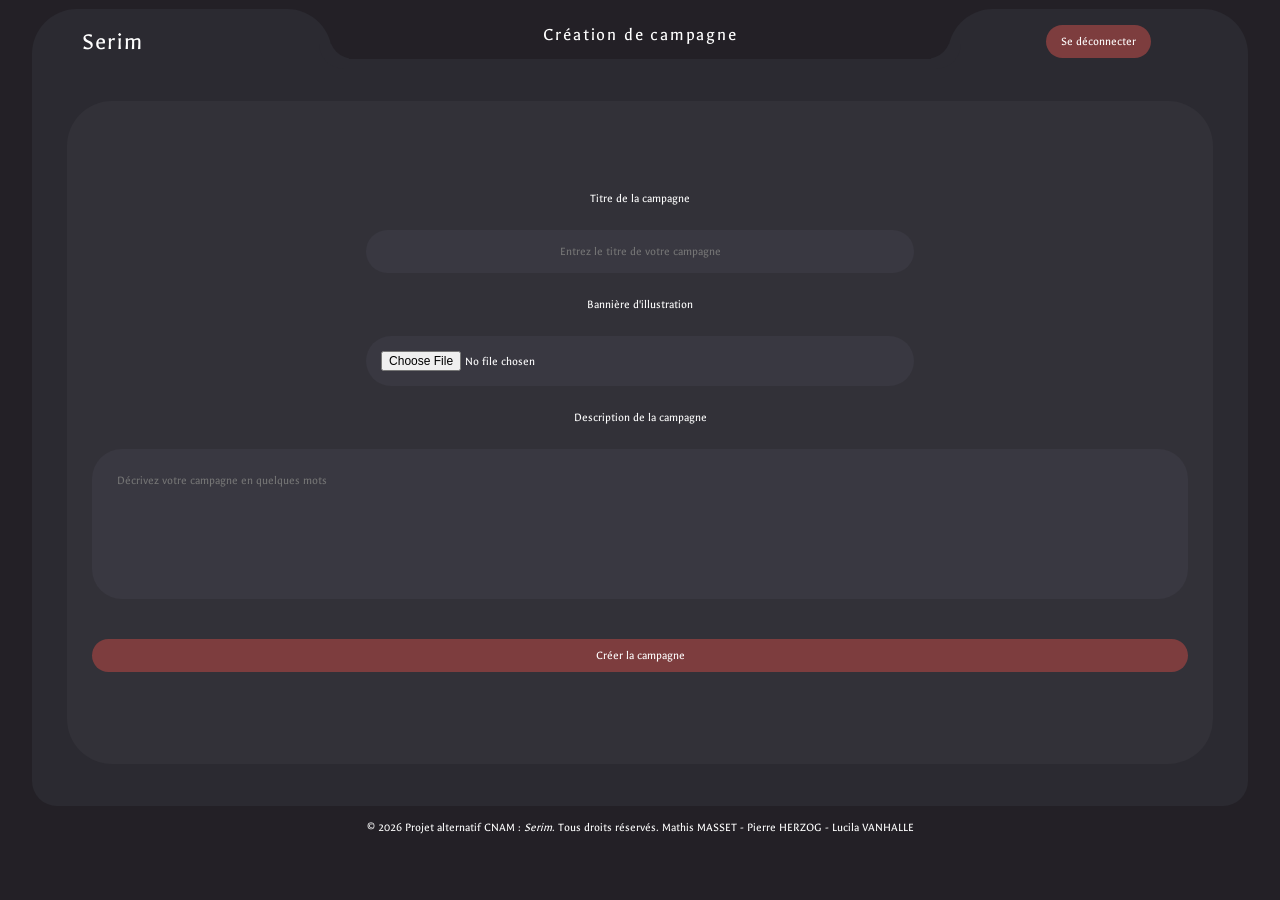
<file: templates/create-campaign.html>
<!DOCTYPE html>
<html lang="fr">

<head>
    <meta charset="UTF-8">
    <meta name="viewport" content="width=device-width, initial-scale=1.0">
    <title>Serim : Créer une campagne</title>
    <link rel="stylesheet" href="../static/css/style.css">
</head>

<body>
    <h2 class="page-title">Création de campagne</h2>
    <div class="container">
        <header>
            <div class="left-side">
                <a href="{{ url_for('dashboard') }}" class="website-title">Serim</a>
            </div>
            <div class="right-side">
                <a href="#" class="red-btn" id="logoutBtn">Se déconnecter</a>
            </div>
        </header>
        <main>
            <div class="secondary-container">
                <form action="" method="post" enctype="multipart/form-data" id="campaignForm" class="campaign-form">
                    <label for="campaignTitle" class="form-label">Titre de la campagne</label>
                    <input type="text" id="campaignTitle" name="campaignTitle" class="form-input"
                        placeholder="Entrez le titre de votre campagne" required>
                    <label for="campaignBanner" class="form-label">Bannière d'illustration</label>
                    <input type="file" id="campaignBanner" name="banner" accept=".png, .jpg, .jpeg" class="form-input">
                    <label for="campaignDescription" class="form-label">Description de la campagne</label>
                    <textarea rows="5" cols="50" id="campaignDescription" name="description" class="form-textarea"
                        placeholder="Décrivez votre campagne en quelques mots"></textarea>
                    <button type="submit" class="red-btn">Créer la campagne</button>
                </form>

            </div>
        </main>
    </div>
    <footer>
        <p class="copyright">
            &copy; 2026 Projet alternatif CNAM : <em>Serim</em>. Tous droits
            réservés. Mathis MASSET - Pierre HERZOG - Lucila VANHALLE
        </p>
    </footer>

    <script src="../static/js/create-campaign.js"></script>

</body>

</html>
</file>
<file: static/css/style.css>
@import url('https://fonts.googleapis.com/css2?family=Galdeano&display=swap');

/* ============================== 
        SECTION 1 : VARIABLES
================================== */

:root {
    --red: #7D3D3E;
    --red-hover: #9B4D4F;
    --red-active: #663334;
    --green: #518751;
    --green-hover: #6BA36B;
    --green-active: #426E42;
    --bg-primary: #232026;
    --bg-secondary: #2B2A31;
    --bg-tertiary: #323138;
    --bg-quaternary: #393841;
    --bg-card: #3D3B45;
    --white: #ffffff;
    --text-faded: #A0A0A0;
    --border: #514E5C;
    --blue: #3D427D;
    --font: "Galdeano", Arial, sans-serif;
    font-size: 12px;
}

/*=====================================================================
    SECTION 2 : RESET
Pour garantir une interface cohérente sur tous les navigateurs
=======================================================================*/

* {
    margin: 0;
    padding: 0;
    box-sizing: border-box;
}

html,
body {
    height: 100%;
    width: 100%;
}

a {
    text-decoration: none;
    color: inherit;
}

ul,
ol {
    list-style: none;
}


/* ====================================================
        SECTION 3 : TYPOGRAPHIE
==================================================== */

body {
    font-family: var(--font);
    color: var(--white);
    font-size: 1rem;
}

h1 {
    font-size: 2rem;
    font-weight: 300;
    padding: 15px;
}

h2 {
    font-size: 1.5rem;
    font-weight: 300;
}

h3 {
    font-size: 1.333rem;
    font-weight: 300;
}

h4 {
    font-size: 1.167rem;
    font-weight: 200;
}

p {
    font-size: 1rem;
}

/* Tout autre élément qui ont une police */
label,
input,
button,
textarea,
select {
    font-size: 1rem;
    font-family: var(--font);
}

/* ===========================================
        SECTION 4 : LAYOUT
=============================================*/

body {
    display: grid;
    grid-template-rows: auto 1fr auto;
    justify-content: center;
    align-items: center;
    background-color: var(--bg-primary);
    height: 100vh;
}

main {
    display: flex;
    flex-direction: column;
    align-items: center;
    justify-content: center;
    width: 100%;
    height: 100%;
    padding: 25px;
}

/* Le conteneur principal en forme de dossier à deux onglets*/
.container {
    display: grid;
    grid-template-rows: auto 1fr;
    align-items: center;
    background-color: var(--bg-secondary);
    position: relative;
    height: 83vh;
    width: 95vw;
    border-radius: 0 0 45px 45px;
}

/* forme Onglets gauche et droite */
.left-side,
.right-side {
    background-color: #2B2A31;
    position: absolute;
    height: 50px;
    width: 300px;
    top: -50px;
    display: flex;
    align-items: center;
    border-radius: 45px 45px 0 0;
    padding: 15px 25px 0;
}

.left-side {
    left: 0;
    justify-content: space-between;
}

.right-side {
    right: 0;
    justify-content: center;
}

/* Ces deux blocs permettent de créer l'effet arrondi de l'onglet gauche et droite
Pour faire simple, j'ai simplement caché le coin pointu inférieur droit pour l'onglet gauche
et le coin pointu inférieur gauche pour l'onglet droit avec le border-radius en box-shadow*/

.left-side::after,
.right-side::after {
    content: "";
    position: absolute;
    background-color: transparent;
    height: 25px;
    width: 30px;
    bottom: 0;
}

.left-side::after {
    right: -27px;
    border-bottom-left-radius: 45px;
    box-shadow: -10px 10px 0 0 var(--bg-secondary);
}

.right-side::after {
    left: -27px;
    border-bottom-right-radius: 45px;
    box-shadow: 10px 10px 0 0 var(--bg-secondary);
}

/* Conteneur à l'intérieur du conteneur principal */
.secondary-container {
    display: flex;
    flex-direction: column;
    align-items: center;
    background-color: var(--bg-tertiary);
    position: relative;
    height: 90%;
    width: 95%;
    border-radius: 45px;
    padding: 15px 25px;
    overflow-y: auto;
    scrollbar-color: var(--red) var(--bg-tertiary);
}

.footer {
    display: flex;
    flex-direction: row;
    justify-content: center;
}

.website-title {
    font-size: 2rem;
    letter-spacing: 0.05em;
    padding: 25px;
}

.page-title {
    text-align: center;
    letter-spacing: 0.1em;
    margin-top: 25px;
}

.copyright {
    font-size: 1rem;
    text-align: center;
    padding: 15px;
}

/* ====================================================
        SECTION 5 : BOUTONS
==================================================== */

.red-btn,
.green-btn,
.white-btn {
    border: none;
    border-radius: 50px;
    padding: 15px 25px;
    cursor: pointer;
    width: fit-content;
    align-self: center;
    font-size: 1rem;
    font-family: var(--font);
    color: var(--white);
    text-align: center;
}

.red-btn {
    background-color: var(--red);
}

.red-btn:hover {
    background-color: var(--red-hover);
}

.red-btn:active {
    background-color: var(--red-active);
}

.green-btn {
    background-color: var(--green);
}

.green-btn:hover {
    background-color: var(--green-hover);
}

.green-btn:active {
    background-color: var(--green-active);
}

.white-btn {
    background-color: var(--white);
    color: var(--bg-primary);
}

.white-btn:hover {
    background-color: #e0e0e0;
}

.white-btn:active {
    background-color: #afaeae;
}

.help-btn {
    cursor: help;
    border-radius: 180px;
    padding: 10px;
    border: none;
    background-color: var(--red);
    color: var(--white);
}

.confirm-character-btn,
#copyBtn {
    background-color: var(--red);
    color: var(--white);
    border: none;
    cursor: pointer;
    font-family: var(--font);
    font-size: 1rem;
}

.confirm-character-btn {
    border-radius: 45px;
    padding: 15px;
    width: 100%;
    margin-top: 25px;
}

#copyBtn {
    border-radius: 6px;
    display: flex;
    align-items: center;
    padding: 8px 12px;
    gap: 8px;
    outline: none;
}

#copyBtn:hover,
.confirm-character-btn:hover {
    background-color: var(--red-hover);
}

#copyBtn:active {
    background-color: var(--red-active);
}

#copyBtn:disabled {
    background-color: #333333;
    color: var(--text-faded);
    cursor: not-allowed;
}

/* ====================================================
        SECTION 6 : INPUTS (styles communs)
==================================================== */

.login-form input,
.register-form input,
.reset-form input,
.code-form input,
.search-input,
.mini-code-input,
.title-chapter,
#spellSearch,
#skillSearch,
#itemSearch,
#enemySearch,
#modalSearch {
    background-color: var(--bg-quaternary);
    color: var(--white);
    padding: 10px;
    border-radius: 50px;
    border: none;
}

#spellSearch,
#skillSearch,
#itemSearch,
#enemySearch,
#modalSearch {
    width: 100%;
}

.login-form input::placeholder,
.register-form input::placeholder,
.reset-form input::placeholder,
.code-form input::placeholder,
.search-input::placeholder,
.mini-code-input::placeholder {
    color: var(--white);
    opacity: 0.5;
    font-size: 1rem;
}

.login-form input:focus,
.register-form input:focus,
.reset-form input:focus,
.code-form input:focus,
.search-input:focus,
.character-selection-form input:focus,
#spellSearch:focus,
#skillSearch:focus,
#itemSearch:focus,
#enemySearch:focus,
#filterSelect:focus {
    outline: none;
    border: 2px solid var(--red);
}

/* ====================================================
        SECTION 7 : TEXTAREAS (styles communs)
==================================================== */

.player-notes textarea,
.dm-notes textarea,
.notes textarea,
.scenario textarea,
.description-input,
.form-textarea {
    background-color: var(--bg-quaternary);
    color: var(--white);
    padding: 25px;
    border-radius: 25px;
    border: none;
    font-family: var(--font);
    font-size: 1rem;
    resize: none;
    width: 100%;
}

/* ====================================================
        SECTION 8 : CARTES (styles communs)
==================================================== */

.campaign-card,
.character-card {
    display: flex;
    flex-direction: column;
    justify-content: center;
    align-items: center;
    background-color: var(--bg-card);
    border-radius: 25px;
    padding: 15px;
}

.campaign-card {
    width: auto;
    gap: 5px;
}

.character-card {
    margin: 15px;
    width: auto;
}

.character-card:hover {
    border: 1px solid var(--border);
}

.character-card p {
    margin: 15px;
}

.card-actions {
    display: flex;
    flex-direction: column;
    align-items: center;
    text-align: center;
    gap: 10px;
    margin-top: auto;
    padding: 10px;
    width: 100%;
}

.main-action {
    width: 100%;
}

.secondary-actions {
    display: flex;
    flex-direction: row;
    width: 100%;
    gap: 10px;
    margin-top: 10px;
}

.card-actions .green-btn,
.card-actions .red-btn,
.card-actions .secondary-actions {
    margin: 0;
    width: 100%;
}

.secondary-actions .white-btn,
.secondary-actions .red-btn {
    flex: 1;
}

/* ====================================================
        SECTION 9 : GRILLES REUTILISABLES
==================================================== */

.two-col-grid {
    display: grid;
    grid-template-columns: 1fr 1fr;
    height: 100%;
    width: 100%;
    justify-content: space-around;
    align-items: center;
}

.single-col-grid {
    display: flex;
    flex-direction: column;
    align-items: center;
    justify-content: center;
    height: 100%;
    width: 100%;
    padding: 25px;
    overflow-y: auto;
}

.player-dashboard,
.dm-dashboard {
    display: grid;
    grid-template-columns: 300px minmax(0, 1fr) 300px;
    align-items: stretch;
    width: 100%;
    overflow: hidden;
    padding: 0;
}

/* ====================================================
        SECTION 10 : PAGES SPECIFIQUES
==================================================== */

/* -----------------------------------------------------
            index.html | login.html | register.html
--------------------------------------------------------*/
.image {
    display: flex;
    align-items: center;
    border-radius: 45px;
    height: 50vh;
    width: 100%;
    max-width: 500px;
}

.image img {
    height: 100%;
    width: 100%;
    border-radius: 25px;
    object-fit: cover;
}

.text-content {
    display: flex;
    flex-direction: column;
    justify-content: center;
    align-items: center;
    height: 100%;
}

.text-content h3 {
    margin: 25px 0;
}

.text-content h4 {
    margin-bottom: 25px;
}

.text-content p {
    margin: 25px;
}

.main-btn {
    margin: 25px;
}

.login-form,
.register-form,
.reset-form,
.characte-selection-form {
    display: flex;
    flex-direction: column;
    width: 100%;
    max-width: 500px;
}

.login-form label,
.register-form label,
.reset-form label {
    margin: 0 15px;
}

.login-form input,
.register-form input,
.reset-form input {
    margin: 10px;
    width: 100%;
}

.login-form button,
.register-form button,
.reset-form button,
.characte-selection-form button {
    width: 50%;
    margin-top: 15px;
}

.signup-link,
.login-link {
    margin-top: 25px;
    font-size: 1rem;
    align-self: center;
}

.signup-link a,
.login-link a {
    text-decoration-line: underline;
}

.forgot-password {
    font-size: 0.875rem;
    align-self: flex-end;
    text-decoration-line: underline;
}

/* -------------------------------------------------
                dashboard-menu.html
---------------------------------------------------- */
.dashboard-grid {
    display: grid;
    grid-template-columns: 1fr 1fr;
    align-items: start;
    align-content: center;
    gap: 25px;
    padding: 25px;
}

.dm-space,
.player-space {
    display: flex;
    flex-direction: column;
    align-items: center;
    background-color: var(--bg-tertiary);
    border-radius: 45px;
    height: 100%;
    width: 100%;
    padding: 25px;
}

.dm-space .red-btn,
.player-space .red-btn {
    width: 100%;
    margin-top: 25px;
    text-align: center;
}

/* Petite boîte pour entrer le code partagé par MJ*/
.code-form {
    display: flex;
    flex-direction: column;
    margin-top: 25px;
    width: 50%;
}

.code-form label {
    align-self: center;
    font-size: 1.125rem;
    margin: 0 15px 15px 15px;
}

.code-form input {
    align-self: center;
    width: 50%;
    text-transform: uppercase;
    margin: 10px;
    width: 100%;
}

.character-selection-form {
    width: 100%;
    display: flex;
    flex-direction: column;
    gap: 15px;
}

.character-selection-form button {
    width: 100%;
}

.character-selection-form .cards-container {
    display: flex;
    flex-direction: row;

}

/* -------------------------------------------------------------------
        dm-campaigns.html | player-campaigns.html | characters.html
---------------------------------------------------------------------- */

.campaigns-status {
    text-align: center;
    margin-bottom: 15px;
}

#activeCampaignGrid,
#finishedCampaignGrid,
#dmActiveCampaignGrid,
#dmFinishedCampaignGrid,
#charactersGrid {
    display: grid;
    grid-template-columns: repeat(5, 1fr);
    gap: 15px;
}

#activeCampaignGrid,
#dmActiveCampaignGrid {
    margin-bottom: 25px;
}

#dmFinishedCampaignGrid,
#charactersGrid {
    margin-top: 25px;
}

.filters {
    display: flex;
    align-items: center;
    gap: 25px;
    margin-bottom: 25px;
    width: 100%;
}

.join-link {
    text-decoration-line: underline;
    margin: 10px;
}

.mini-code-form {
    display: flex;
    width: 100%;
    justify-content: end;
    gap: 10px;
}

.create-btn {
    align-self: flex-end;
}

.campaigns-section {
    width: 100%;
}

.campaign-title {
    text-align: center;
}

.cards-container {
    width: 100%;
}

#filterSelect {
    padding: 8px 15px;
    border-radius: 20px;
    border: none;
    background-color: var(--bg-quaternary);
    color: var(--white);
}

.filter-container {
    display: flex;
    flex-direction: row;
    gap: 15px;
    align-items: center;
    width: 100%;
}

.search-container {
    display: grid;
    grid-template-columns: auto 1fr;
    align-items: center;
    gap: 15px;
    width: 100%;
}

#createCampaignBtn,
#createCharacter {
    width: 30vw;
}



/* --------------------------------------------------
        character.builder.html
----------------------------------------------------- */

/* Les étapes de progression en haut de l'interface*/
.progress-container {
    max-width: 50vw;
    margin: auto;
}

.steps {
    display: flex;
    flex-direction: row;
    justify-content: center;
    align-items: flex-start;
    counter-reset: step-number;
    gap: 25px;
}

.step {
    cursor: pointer;
    padding: 10px;
    list-style: decimal;
}

.step.active {
    color: var(--red-hover);
    font-weight: bold;
}

.tab {
    display: none;
    margin-right: 25px;
}

.tab.active {
    display: flex;
}

/*Le conteneur du form*/
.builder-grid {
    display: grid;
    grid-template-columns: 1fr 500px;
    height: 100%;
    width: 100%;
    padding: 15px;
}

/*Le conteneur des classes, races, backgrounds, etc.*/
.grid-container {
    display: grid;
    gap: 25px;
    margin: 25px;
}

#classGrid,
#speciesGrid {
    grid-template-columns: repeat(4, minmax(150px, 1fr));
}

#bgGrid {
    grid-template-columns: repeat(2, minmax(150px, 1fr));
}

#equipmentGrid {
    grid-template-columns: repeat(3, minmax(150px, 1fr));
}

#weaponsGrid {
    grid-template-columns: repeat(3, minmax(150px, 1fr));
    align-items: center;
    justify-content: center;
}

.selection-area {
    display: flex;
    flex-direction: column;
    height: 100%;

}

.tab-instruction {
    display: flex;
    flex-direction: row;
    height: 100%;
    align-items: center;
    gap: 10px;
}

/*Les cartes qui apparaîtront grâce au JS*/
.card {
    background-color: var(--bg-tertiary);
    border-radius: 30px;
    display: flex;
    flex-direction: column;
    height: 200px;
    text-align: center;
    cursor: pointer;
    overflow: hidden;
}

.card:hover {
    transform: translateY(-5px);
}

.card:has(input[type="radio"]:checked),
.character-card:has(input[type="radio"]:checked) {
    border: 3px solid var(--red);
    background-color: #3a3941;
}

.card-img {
    width: 100%;
    height: 150px;
    border-radius: 30px 30px 0 0;
    overflow: hidden;
    flex-grow: 1;
}

.card-img img {
    width: 100%;
    height: 100%;
    object-fit: cover;
    object-position: center;
}

.card-name {
    background-color: var(--red);
    padding: 15px 0;
}

.kit {
    height: 250px;
}

.kit ul {
    padding: 25px;
}

.personalization {
    display: flex;
    justify-content: center;
    margin: 25px;
}

#describe-btn {
    width: 25vw;
    margin-bottom: 25px;
}

.navigation-btns {
    display: flex;
    margin-top: auto;
    width: 100%;
    align-items: center;
    justify-content: center;
    gap: 10px;
}

/* Fenêtre modale pour décrire le perso */
.modal {
    display: none;
    position: fixed;
    flex-direction: column;
    justify-content: center;
    align-self: center;
    height: 50vh;
    width: 50vw;
    left: 25%;
}

.modal-container {
    display: flex;
    flex-direction: column;
    align-items: center;
    justify-content: space-between;
    background-color: var(--bg-tertiary);
    border: 2px solid var(--bg-primary);
    position: absolute;
    height: auto;
    width: 95%;
    border-radius: 45px;
    padding: 25px;
    z-index: 1;
    gap: 25px;
}

.instructions {
    display: flex;
    flex-direction: row;
    width: 100%;
    justify-content: space-between;
    align-items: center;
}

.description-input {
    margin: 25px 10px;
    border-radius: 30px;
    height: 100% !important;
}

/* RECAP SECTION*/
.recap-section {
    text-align: center;
    display: flex;
    flex-direction: column;
    align-items: center;
    height: 100%;
    width: 500px;
    gap: 15px;
    justify-content: space-between;
}

/* La partie haute du récap qui ne change pas avec JS (nom, avatar, niveau, etc) */
.identity {
    display: grid;
    grid-template-columns: auto 1fr;
    align-items: center;
    width: 100%;
    justify-items: center;
}

.identity-container {
    display: flex;
    flex-direction: column;
    gap: 5px;
}

.file-container {
    display: flex;
    flex-direction: column;
    align-items: flex-start;
    gap: 5px;
}

.avatar-name {
    display: flex;
    flex-direction: column;
    align-items: center;
    gap: 10px;
}

.avatar-container {
    width: 80px;
    height: 90px;
    border-radius: 50% 50% 5px 5px;
    overflow: hidden;
    position: relative;
}

.avatar-container img {
    width: 100%;
    height: 100%;
    object-fit: cover;
}

.file-input {
    font-size: 0.7rem;
    width: 200px;
    padding: 5px;
    cursor: pointer;
}

.character-input {
    background-color: var(--bg-quaternary);
    color: var(--white);
    padding: 10px;
    margin: 0 5px;
    border-radius: 15px;
    border: none;
    width: 150px;
    height: 30px;
    text-align: center;
}

.level-container {
    display: flex;
    align-items: center;
    justify-content: center;
    gap: 15px;
}

/* Petit sélecteur de niveau */
.level-input {
    background-color: var(--bg-quaternary);
    color: var(--white);
    border: none;
    border-radius: 50px;
    padding: 5px;
    width: 70px;
    text-align: center;
}

/* La barre de vie dans le récap à droite (quand elle est par défaut) */
.health-bar {
    width: 100%;
    height: 10px;
    background-color: var(--bg-quaternary);
    border-radius: 50px;
    margin: 5px 0;
}

.hp-fill {
    width: 100%;
    height: 100%;
    background-color: var(--green);
    border-radius: 50px;
}

.hp-value {
    align-self: flex-end;
    font-size: 1rem;
}

/* Les choix faits dans la partie gauche affichés dans le récap */
.choices {
    display: grid;
    grid-template-columns: 1fr 1fr;
    width: 100%;
    gap: 15px;
}

/* Les conteneurs de chaque choix */
.choice-box {
    display: flex;
    flex-direction: column;
    border-radius: 20px;
    padding: 15px 10px;
    border: 1px solid var(--bg-quaternary);
}

/* Les conteneurs qui occupent toute la largeur tout seul */
.full-width {
    grid-column: span 2;
    width: 100%;
}

.choice-label {
    font-size: 0.75rem;
    color: var(--text-faded);
    text-transform: uppercase;
    letter-spacing: 0.05em;
    margin-bottom: 5px;
}

.choice-label.contrast {
    color: var(--white);
}

.choice-label.stats {
    display: flex;
    font-size: 0.875rem;
    align-items: center;
    justify-content: center;
}

.choice-value {
    font-size: 1rem;
}

.choice-modifier {
    font-size: 1rem;
}

/* La rangée de stats */
.stats-row-container {
    display: grid;
    grid-column: span 2;
    grid-template-columns: repeat(6, minmax(50px, 1fr));
    gap: 5px;
}

#dynamicStats {
    display: grid;
    grid-template-columns: repeat(3, 1fr);
    gap: 25px;
    margin: 15px;
}

.stat-container {
    background-color: var(--bg-tertiary);
    border-radius: 30px;
    display: flex;
    flex-direction: column;
    justify-content: space-around;
    align-items: center;
    min-height: 245px;
    height: auto;
    padding: 25px;
    text-align: center;
    gap: 15px;
}

.stat-container h4 {
    margin-bottom: 15px;
    font-size: 1.5rem;
}

.stat-counter {
    display: flex;
    justify-content: center;
    align-items: center;
    background-color: var(--red);
    border-radius: 25px;
    height: 70px;
    width: 150px;
    font-size: 2.2rem;
}

.decrease-btn,
.increase-btn {
    background: var(--red);
    border: none;
    color: var(--white);
    border-radius: 5px;
    padding: 5px 10px;
    margin: 5px;
    cursor: pointer;
    width: fit-content;
    align-self: center;
    font-size: 1.8rem;
}

.decrease-btn:active,
.increase-btn:active {
    transform: scale(-0.5);
}

.skills-list {
    display: flex;
    flex-direction: column;
    align-items: flex-start;
}

#pointsLeft {
    margin-right: 25px;
}

/*Les skills hérités*/
input[type="checkbox"].inherited {
    accent-color: grey;
    cursor: not-allowed;
}

input[type="checkbox"].inherited+label {
    color: grey;
    cursor: not-allowed;
}

input[type="checkbox"].inherited+label::after {
    content: " (hérité)";
    font-size: 0.8em;
    color: grey;
}

/*Les skills non choisis par l'utilisateur*/
input[type="checkbox"]:disabled:not(.inherited) {
    cursor: not-allowed;
}

input[type="checkbox"]:disabled:not(.inherited)+label {
    opacity: 0.4;
    cursor: not-allowed;
}

.hidden-radio {
    display: none;
}

.tooltip {
    position: absolute;
    background-color: var(--bg-card);
    color: var(--white);
    padding: 10px;
    border-radius: 5px;
    font-size: 1.175rem;
    z-index: 1000;
    width: 50%;
    display: none;
}

/* --------------------------------------------------
        create-campaign.html
----------------------------------------------------- */

.campaign-form {
    display: flex;
    flex-direction: column;
    align-items: center;
    justify-content: center;
    width: 100%;
    height: 100%;
    gap: 25px;
}

.form-input {
    background-color: var(--bg-quaternary);
    color: var(--white);
    padding: 15px;
    border-radius: 50px;
    border: none;
    width: 50%;
    text-align: center;
}

.campaign-form input:focus,
.campaign-form textarea:focus {
    outline: none;
    border: 2px solid var(--red);
}

.campaign-form button {
    width: 100%;
    margin-top: 15px;
}

.form-textarea {
    border-radius: 30px;
    height: 150px;
}

/* ------------------------------------------------
        player-dashboard.html
---------------------------------------------------*/

.main-content .tab {
    display: none !important;
}

.main-content .tab.active {
    display: flex !important;
    margin: 0;
}

.permanent-display,
.main-content {
    display: flex;
    flex-direction: column;
    margin: 0;
    text-align: center;
}

.permanent-display.left {
    border-radius: 0 0 0 45px;
    justify-content: space-between;
    gap: 15px;
}

.permanent-display.right {
    border-radius: 0 0 45px 0;
    justify-content: space-between;
}

.tabs {
    display: flex;
    flex-direction: column;
    width: 100%;
    margin-top: 15px;
}

.tab-btn:not(div) {
    background-color: transparent;
    color: var(--white);
    border: none;
    padding: 15px;
    width: 100%;
    text-align: center;
    cursor: pointer;
    font-family: var(--font);
    font-size: 1rem;
}

.tab-btn:hover:not(div) {
    background-color: var(--red);
}

.tab-btn.active:not(div) {
    background-color: var(--red);
    color: var(--white);
}

.tabs .tab-btn:last-child:hover,
.tabs .tab-btn:last-child.active {
    border-radius: 0 0 0 45px;
}

.avatar img {
    width: 60px;
    height: 60px;
    border-radius: 50%;
    object-fit: cover;
    margin: auto;
}

.main-infos {
    display: flex;
    flex-direction: row;
    align-items: center;
    gap: 15px;
    justify-content: center;
    margin: 25px 0 15px 0;
    text-align: left;
}

.hp {
    margin-bottom: 10px;
    padding: 0 25px;
}

.armor-gold {
    display: grid;
    grid-template-columns: repeat(2, minmax(50px, 1fr));
    gap: 15px;
    margin: 15px 25px 0 25px;
}

.stats-grid {
    display: grid;
    grid-template-columns: repeat(3, minmax(50px, 1fr));
    gap: 10px;
    margin: 15px;
}

.armor-gold-container {
    display: flex;
    flex-direction: column;
    height: 70px;
    border-radius: 10px;
    padding: 15px 10px;
    border: 1px solid var(--bg-quaternary);
    justify-content: center;
    align-items: center;
}

#diceThrow {
    width: 50%;
}

.dices-container {
    display: grid;
    grid-template-columns: repeat(7, 1fr);
    gap: 25px;
}

.player-quests li,
.players-quests li,
.player-record li,
.dm-record li {
    padding: 5px;
}

.player-notes,
.dm-notes {
    display: flex;
    flex-direction: column;
    align-items: center;
    flex: 1;
    margin-top: 25px;
}

.player-notes h3,
.player-quests h3,
.player-record h3,
.dm-notes h3,
.players-quests h3,
.dm-record h3 {
    margin-bottom: 10px;
}

.player-notes textarea,
.dm-notes textarea,
.notes textarea,
.scenario textarea {
    width: 250px;
    height: 190px;
    margin-bottom: 25px;
}

.player-quests,
.players-quests,
.player-record,
.dm-record {
    display: flex;
    flex-direction: column;
    flex: 1;
    align-items: center;
    justify-content: flex-start;
    border: 1px solid var(--bg-quaternary);
    border-radius: 20px;
    padding: 15px 10px;
    margin: 0 25px 25px 25px;
    overflow-y: auto;
}

#dmNotes {
    margin-bottom: 15px;
    height: 150px;
}

#addNotesBtn {
    padding: 10px;
}

.players-quests {
    flex: 0.5;
    margin-top: 25px;
}

#recordList li {
    width: 100%;
    text-align: start;
}

.main-content {
    justify-content: space-between;
    padding: 0 25px;
    overflow-y: auto;
    height: 100%;
    scrollbar-color: var(--red) var(--bg-quaternary);
}

.main-content .tab {
    display: flex;
    flex-direction: column;
}

.zone-title {
    margin: 10px 0;
}

.attack-container,
.spell-container {
    display: grid;
    grid-template-columns: repeat(3, 1fr);
    gap: 15px;
    margin-bottom: 25px;
}

.attack-card,
.spell-card {
    display: flex;
    justify-content: space-between;
    align-items: center;
    background-color: var(--bg-quaternary);
    border-radius: 20px;
    padding: 10px;
    width: 17vw;

}

.attack-infos,
.spell-infos {
    display: flex;
    flex-direction: column;
    text-align: left;
    gap: 5px;
}

.dices {
    display: flex;
    flex-direction: row;
    gap: 10px;
}

.dice-btn,
.attack-btn,
.damage-btn {
    width: 50px;
    height: 50px;
    border-radius: 10px;
    display: flex;
    align-items: center;
    justify-content: center;
    font-size: 1.1rem;
}

.damage-btn:disabled {
    background-color: #515058;
    color: var(--text-faded);
    cursor: not-allowed;
}

.actions-container {
    display: grid;
    grid-template-columns: 1fr 1fr;
    gap: 15px;
    margin-bottom: 25px;
    width: 100%;
    justify-items: center;
}

.actions-group {
    display: flex;
    flex-direction: row;
    flex-wrap: wrap;
    justify-content: center;
    border: 2px solid var(--white);
    border-radius: 25px;
    padding: 10px;
    width: 100%;
    height: fit-content;
    gap: 15px;
}

.action-btn {
    width: 55px;
    height: 55px;
    border-radius: 50%;
    display: flex;
    flex-direction: row;
    justify-content: center;
    align-items: center;
}

.action-btn img {
    width: 25px;
    height: 25px;
    object-fit: contain;
}

.action-title,
.skill-title {
    font-size: 1rem;
    margin-top: 10px;
}

.action-card,
.skill-card {
    display: flex;
    flex-direction: column;
    background-color: var(--bg-tertiary);
    border-radius: 20px;
    justify-content: center;
    align-items: center;
    width: 75px;
    height: 90px;
}

.spells {
    display: grid;
    gap: 15px;
}

#itemSearch {
    margin-bottom: 15px;
}

.search-bar {
    width: 100%;
}

.skills-container {
    display: grid;
    grid-template-columns: 1fr 1fr;
    gap: 15px;
    width: 100%;
    justify-items: center;
    padding: 15px;
}

.skills-group {
    display: flex;
    flex-direction: column;
    border: 2px solid var(--white);
    border-radius: 25px;
    padding: 0 25px 10px 25px;
    width: 100%;
    justify-content: center;
    align-items: center;
}

.skills-group.full-width {
    width: 100%;
}

.group-card {
    display: flex;
    flex-direction: row;
    height: fit-content;
    gap: 15px;
}

.skill-btn {
    width: 40px;
    height: 40px;
    border-radius: 10px;
    font-weight: bold;
    background-color: var(--red);
    color: var(--white);
    border: none;
    font-size: 1rem;
    cursor: pointer;
}

.skill-btn:hover {
    background-color: var(--red-hover);
}

.block-name {
    font-size: 0.875rem;
    color: var(--text-faded);
    text-transform: uppercase;
    letter-spacing: 0.05em;
    margin: 10px;
}

.block-header {
    display: flex;
    flex-direction: column;
}

.items-container {
    display: grid;
    grid-template-columns: repeat(3, 1fr);
    gap: 15px;
    margin: 25px 0;
}

.item-card,
.equipment-card,
.consumable-card,
.modal-item-card {
    display: flex;
    justify-content: space-between;
    align-items: center;
    background-color: var(--bg-quaternary);
    border-radius: 10px;
    padding: 15px 25px;
    text-align: left;
}

.item-card:hover,
.consumable-card:hover,
.equipment-card:hover {
    background-color: #403e46;
}

.quantity {
    font-size: 0.8rem;
}

.item-category {
    font-size: 0.9rem;
    color: var(--text-faded);
}

.add-btns {
    display: flex;
    flex-direction: row;
    justify-content: center;
    align-items: center;
    gap: 10px;
}

.add-item-btn {
    padding: 10px 15px;
}

.modal-items-grid {
    display: grid;
    grid-template-columns: repeat(3, 1fr);
    gap: 15px;
}

.modal-item-card {
    gap: 15px;
}

/* -------------------------------------------
        dm-dashboard.html
---------------------------------------------*/

.party-list {
    display: flex;
    flex-direction: column;
    gap: 10px;
    width: 100%;
    margin-top: 15px;
}

.mini-card {
    padding: 10px;
    background-color: var(--bg-quaternary);
    border-radius: 20px;
    margin: 0 15px;
}

.dm-tabs {
    margin: 0;
}

.player-infos {
    display: flex;
    flex-direction: row;
    gap: 15px;
}

.character-avatar {
    height: 50px;
    width: 50px;
    border-radius: 50%;
}

.text-infos {
    display: flex;
    flex-direction: column;
    align-items: start;
}

.player-hp {
    display: flex;
    flex-direction: column;
    margin-top: 5px;
}

.player-hp .hp-label {
    font-size: 0.9rem;
}

.player-hp .hp-value {
    font-size: 0.8rem;
}

/* Les blocs avec bordure blanche */
.group-actions,
.campaign-code,
.players-list {
    display: flex;
    flex-direction: column;
    border: 2px solid var(--white);
    border-radius: 25px;
    padding: 0 15px 15px 15px;
    width: 100%;
    justify-content: center;
    align-items: center;
}

.player-stats {
    display: grid;
    grid-template-columns: repeat(6, 1fr);
    justify-content: space-between;
    align-items: center;
    gap: 5px;
}

/* Blocs de stats dans la liste des joueurs */
.player-stats .choice-box,
.player-armor,
.player-passive-perception {
    display: flex;
    flex-direction: column;
    border-radius: 20px;
    padding: 15px 10px;
    border: 1px solid var(--border)
}

.armor-perception-container {
    display: flex;
    flex-direction: row;
    gap: 5px;
}

.player-armor {
    background-color: var(--red);
    border: none;
    width: 60px;
    height: 70px;
}

.player-passive-perception {
    background-color: var(--blue);
    border: none;
    width: 65px;
    height: 70px;
}

.player-card {
    display: grid;
    grid-template-columns: auto 1fr auto;
    align-items: center;
    background-color: var(--bg-quaternary);
    border-radius: 20px;
    padding: 15px;
    margin-bottom: 10px;
    width: 100%;
    gap: 15px;
}

.campaign-header {
    display: flex;
    justify-content: space-between;
    align-items: flex-start;
    width: 100%;
    gap: 15px;
    margin-top: 15px;
}

.players-list {
    margin: 15px 0;
    gap: 10px;
}

.group-actions-btn {
    display: flex;
    flex-direction: row;
    gap: 15px;
    align-items: center;
    justify-content: center;
}

#addLevelBtn,
#giveGoldBtn,
#applyEffectBtn {
    padding: 15px;
}

.code-content {
    display: flex;
    flex-direction: row;
    gap: 15px;
    align-items: center;
    justify-content: center;
}

.code-border {
    border: 2px solid var(--bg-quaternary);
    padding: 10px 15px;
    border-radius: 10px;
}

.code-border p {
    font-size: 1.5rem;
    text-transform: uppercase;
}

.identity-infos {
    width: fit-content;
    text-align: start;
}

.character-name,
.player-name {
    font-size: 1rem;
}

.character-class,
.character-level {
    font-size: 0.917rem;
}

.player-stat-box {
    display: flex;
    flex-direction: column;
    border-radius: 20px;
    padding: 15px 10px;
    border: 1px solid var(--border);
}

.bookmark {
    width: 0px;
    height: 100px;
    box-sizing: border-box;
    border-bottom: 25px solid transparent;
    border-top: none;
    border-left: 35px solid var(--red);
    border-right: 35px solid var(--red);
    display: flex;
    align-items: center;
    justify-content: center;
    z-index: 100;
    position: absolute;
    top: 0px;
    cursor: pointer;
}

.bookmark:hover {
    height: 110px;
}

.scenario-saved,
.writing-area {
    display: flex;
    align-items: end;
    justify-content: end;
}

.notes textarea {
    margin-top: 25px;
}

.notes textarea,
.scenario textarea {
    width: 90%;
}

.scenario textarea {
    resize: vertical;
}

.notes {
    margin-bottom: 25px;
}

.notes-list {
    display: flex;
    flex-direction: column;
    align-items: start;
}

.notes-list li {
    display: flex;
    flex-direction: row;
    justify-content: space-between;
    align-items: center;
    text-align: start;
    gap: 15px;
}

.delete-btn {
    padding: 10px;
}

.title-chapter {
    margin: 10px 10px 15px 10px;
    border-radius: 20px;
    width: 90%;
}

#notes {
    height: 150px;
}

.enemy-container {
    display: grid;
    grid-template-columns: repeat(4, 1fr);
    gap: 15px;
    margin: 25px 0;
}

.enemy-avatar {
    height: 60px;
    width: 60px;
    border-radius: 50%;
}

.enemy-card {
    background-color: var(--bg-quaternary);
    border-radius: 25px;
    padding: 15px;
    display: grid;
    align-items: center;
    justify-items: center;
    gap: 15px;
}

.enemy-stats {
    display: flex;
    flex-direction: row;
    gap: 15px;
    align-items: center;
    justify-content: center;
}

.enemy-armor,
.enemy-hp {
    display: flex;
    flex-direction: column;
    align-items: center;
    justify-content: center;
    border-radius: 15px;
    padding: 15px 10px;
    width: 60px;
    height: 60px;
}

.enemy-armor {
    background-color: var(--blue);
}

.enemy-hp {
    background-color: var(--green-active);
}

/* ========================================
        SECTION 11 : RESPONSIVE
========================================== */

@media screen and (max-width: 1024px) {
    html {
        display: flex;
        flex-direction: column;
        justify-content: space-between;
    }

    body {
        height: auto;
    }

    main {
        padding: 15px;
        width: 95vw;
        padding: 5px;
    }

    .container {
        width: 95vw;
        height: auto;
        border-radius: 0 0 25px 25px;
        justify-content: center;
    }

    .left-side,
    .right-side {
        width: 180px;
        height: 45px;
        top: -45px;
        border-radius: 25px 25px 0 0;
    }

    .left-side::after,
    .right-side::after {
        height: 25px;
        width: 30px;
        bottom: 0;
    }

    .left-side::after {
        right: -30px;
        border-bottom-left-radius: 14px;
    }

    .right-side::after {
        left: -30px;
        border-bottom-right-radius: 14px;
    }

    .secondary-container {
        height: 100%;
        border-radius: 25px;
        padding: 15px;
        margin: 15px;
    }

    .two-col-grid {
        height: auto;
        min-height: 80vh;
    }

    .page-title {
        margin-bottom: 15px;
    }

    .progress-container {
        width: fit-content;
        max-width: 50vw;
        margin: auto;
    }

    .steps {
        display: flex;
        flex-direction: row;
        justify-content: space-between;
        align-items: flex-start;
        counter-reset: step-number;
        gap: 10px;
        width: fit-content;
    }

    .builder-grid {
        grid-template-columns: 1fr 250px;
    }

    #classGrid,
    #speciesGrid {
        grid-template-columns: repeat(4, minmax(130px, 1fr));
    }

    #bgGrid {
        grid-template-columns: 1fr;
    }

    #equipmentGrid {
        grid-template-columns: repeat(3, minmax(180px, 1fr));
    }

    #weaponsGrid {
        grid-template-columns: repeat(4, minmax(130px, 1fr));
    }

    .recap-section {
        width: auto;
        gap: 10px;
    }

    .choices {
        display: grid;
        grid-template-columns: 1fr 1fr;
        grid-template-rows: 1fr;
        gap: 15px;
    }

    .choice-box {
        border-radius: 5px;
        padding: 5px;
    }

    .card {
        height: 130px;
        border-radius: 15px;
        width: 130px;
    }

    .card-img {
        width: 100%;
        height: 100px;
        border-radius: 15px 15px 0 0;
        overflow: hidden;
        flex-grow: 1;
    }

    .card-name {
        padding: 10px 0;
    }

    .identity {
        display: grid;
        grid-template-columns: auto 1fr;
        align-items: center;
        width: 100%;
        justify-items: center;
        gap: 5px;
    }

    .identity-container {
        width: max-content;
    }

    .name-container {
        width: fit-content;
    }

    .character-input {
        padding: 10px;
        margin: 0 0 0 5px;
        width: 100px;
        height: 20px;
        text-align: center;
    }

    .character-name-label {
        margin: 0;
    }

    .level-input {
        width: 45px;
    }

    .avatar-container {
        width: 40px;
        height: 45px;
        border-radius: 50% 50% 5px 5px;
        overflow: hidden;
        position: relative;
    }

    .confirm-character-btn {
        padding: 10px;
    }

    .stats-row-container {
        grid-template-columns: repeat(3, minmax(50px, 1fr));
    }

    .stat-counter {
        height: 50px;
        width: 130px;
    }

    .stat-container {
        min-height: 200px;
        height: auto;
        padding: 15px;
        text-align: center;
        gap: 15px;
    }

    .red-btn,
    .green-btn,
    .white-btn {
        padding: 10px 15px;
        width: fit-content;
    }

    .kit {
        height: 200px;
        width: 180px;
    }

    .attack-container,
    .spell-container {
        display: grid;
        grid-template-columns: 1fr;
        gap: 15px;
        margin-bottom: 25px;
    }

}

@media screen and (min-width: 1024px) {
    html {
        display: flex;
        flex-direction: column;
        justify-content: space-between;
    }

    body {
        height: auto;
        width: 100vw;
    }

    main {
        padding: 15px;
        width: 95vw;
        padding: 5px;
    }

    .container {
        width: 95vw;
        border-radius: 0 0 25px 25px;
    }

    .builder-grid {
        grid-template-columns: 1fr auto;
    }

    .recap-section {
        width: auto;
    }

    .stats-row-container {
        grid-template-columns: repeat(3, minmax(50px, 1fr));
    }

    .stat-counter {
        height: 50px;
        width: 130px;
    }

    .stat-container {
        min-height: 200px;
        height: auto;
        padding: 15px;
        text-align: center;
        gap: 15px;
    }

    .red-btn,
    .green-btn,
    .white-btn {
        padding: 10px 15px;
        width: fit-content;
    }

    .avatar-container {
        width: 40px;
        height: 45px;
        border-radius: 50% 50% 5px 5px;
        overflow: hidden;
        position: relative;
    }

    .progress-container {
        width: fit-content;
        max-width: 50vw;
        margin: auto;
    }

    .steps {
        display: flex;
        flex-direction: row;
        justify-content: space-between;
        align-items: flex-start;
        counter-reset: step-number;
        gap: 10px;
        width: fit-content;
    }

    .identity {
        display: grid;
        grid-template-columns: auto 1fr;
        align-items: center;
        width: 100%;
        justify-items: center;
        gap: 20px;
    }

    .page-title {
        margin-bottom: 15px;
    }

    .player-dashboard,
    .dm-dashboard {
        display: grid;
        grid-template-columns: 300px minmax(0, 1fr) 300px;
        align-items: stretch;
        width: 100%;
        overflow: hidden;
        padding: 0;
    }

    .tabs .tab-btn:last-child:hover,
    .tabs .tab-btn:last-child.active {
        border-radius: 0 0 0 25px;
    }

    .image {
        height: 60vh;
        width: 40vw;
        max-width: 800px;
    }

    .image img {
        height: 100%;
        width: 100%;
        object-fit: cover;
    }

    .login-form,
    .register-form {
        max-width: 600px;
    }
}
</file>
